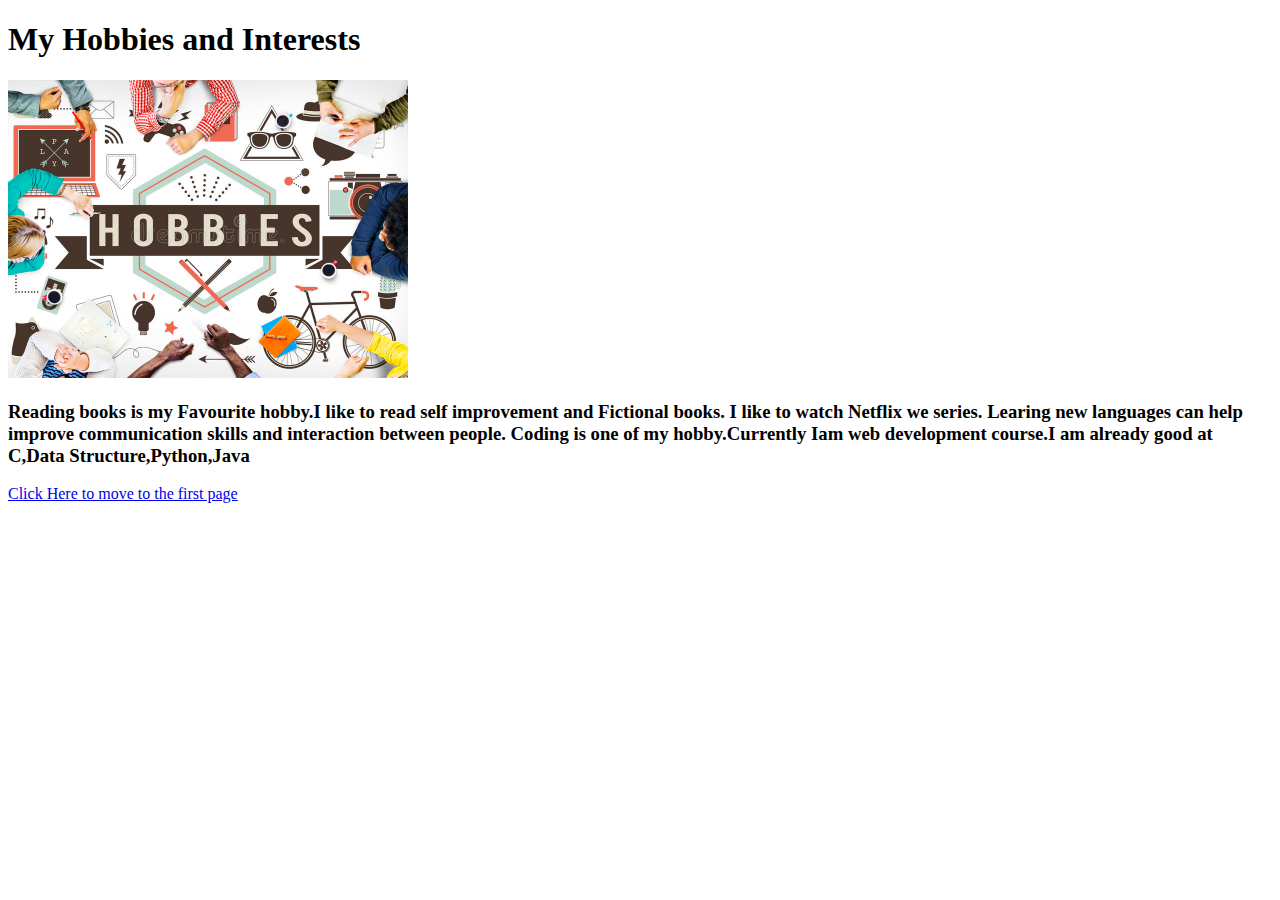
<file: index.html>
<!DOCTYPE html>
<html lang="en">
<head>
    <meta charset="UTF-8">
    <meta http-equiv="X-UA-Compatible" content="IE=edge">
    <meta name="viewport" content="width=device-width, initial-scale=1.0">
    <title>Document</title>
</head>
<body>
    <h1>My Hobbies and Interests</h1>
    <img src="images/hobby.jpg" width="400" height=""300"/>
    <h3>Reading books is my Favourite hobby.I like to read self improvement and Fictional books.
    I like to watch Netflix we series.
    Learing new languages can help improve communication skills and interaction between people.
    Coding is one of my hobby.Currently Iam web development course.I am already good at C,Data Structure,Python,Java</h3>
    <a href="Day 01.html">Click Here to move to the first page</a>
</body>
</html>
</file>
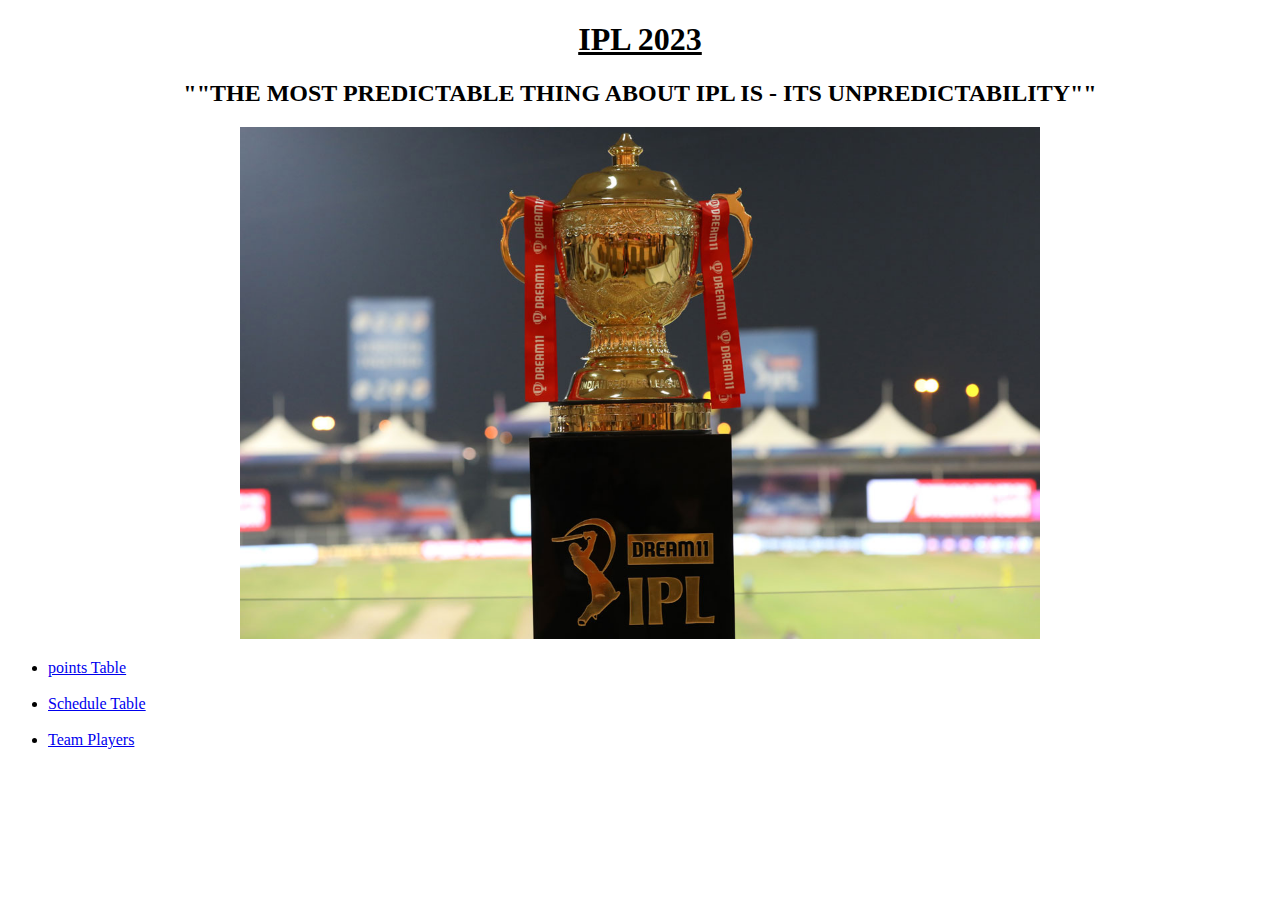
<file: Day 04/index.html>
<!DOCTYPE html>
<html lang="en">
<head>
    <meta charset="UTF-8">
    <meta http-equiv="X-UA-Compatible" content="IE=edge">
    <meta name="viewport" content="width=device-width, initial-scale=1.0">
    <title>My Webpage</title>
</head>
<body><center>
    <u><h1>IPL 2023</h1></u><h2>""THE MOST PREDICTABLE THING ABOUT IPL IS - ITS UNPREDICTABILITY"" </h2>

<img src="ipltrophy.jpg" width="800px" heigth=""400px"/></center><ul><li><a href="table.html">points Table</a></li>
    <br> <li><a href="schedule.html">Schedule Table</a></li>
    <br><li><a href="team1.html">Team Players</a></li>
    
</body>
</html>
</file>
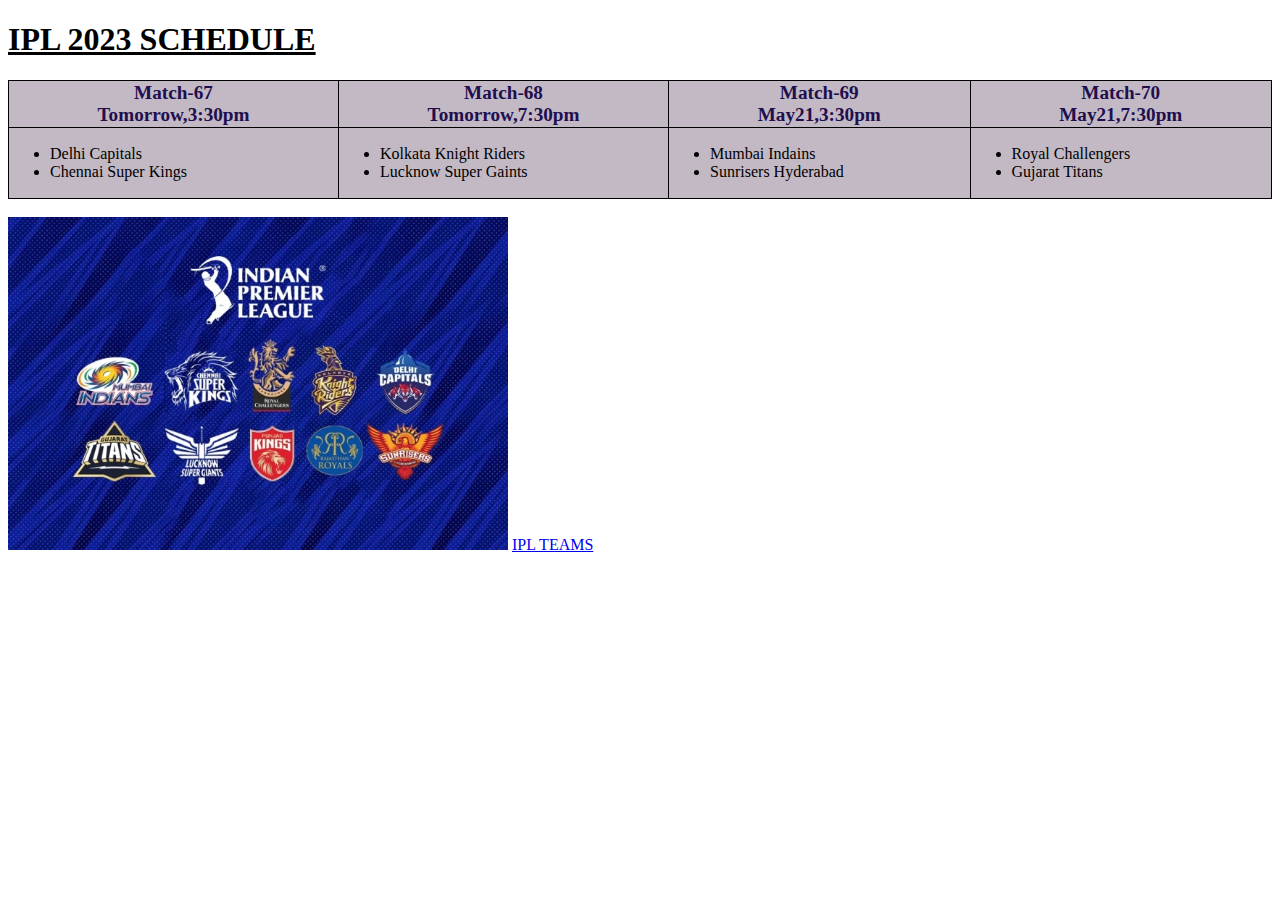
<file: Day 04/schedule.html>
<!DOCTYPE html>
<html lang="en">
<head>
    <meta charset="UTF-8">
    <meta http-equiv="X-UA-Compatible" content="IE=edge">
    <meta name="viewport" content="width=device-width, initial-scale=1.0">
    <title>Document</title>
    <link rel="stylesheet" href="style.css">
</head>
</style>
<body>
    <u> <h1>IPL 2023 SCHEDULE</h1></u>
    <table>
    <tr>
        <th>Match-67  Tomorrow,3:30pm</th>
        <th>Match-68  Tomorrow,7:30pm</th>
        <th>Match-69  May21,3:30pm</th>
        <th>Match-70  May21,7:30pm</th>
    </tr> 
    <tr>
        <td><ul><li>Delhi Capitals </li>
            <li>Chennai Super Kings</li>
        </ul></td>
        <td><ul><li>Kolkata Knight Riders</li>
        <li>Lucknow Super Gaints</li></ul></td>
        <td><ul><li>Mumbai Indains</li>
        <li>Sunrisers Hyderabad</li></ul></td>
        <td><ul><li>Royal Challengers</li>
        <li>Gujarat Titans</li></ul></td>
    </tr>


    </table><br>
    <img src="team.jpg" width="500px" height=""400px"/> 
    <a href="team1.html">IPL TEAMS</a>
</body>
</html>
</file>
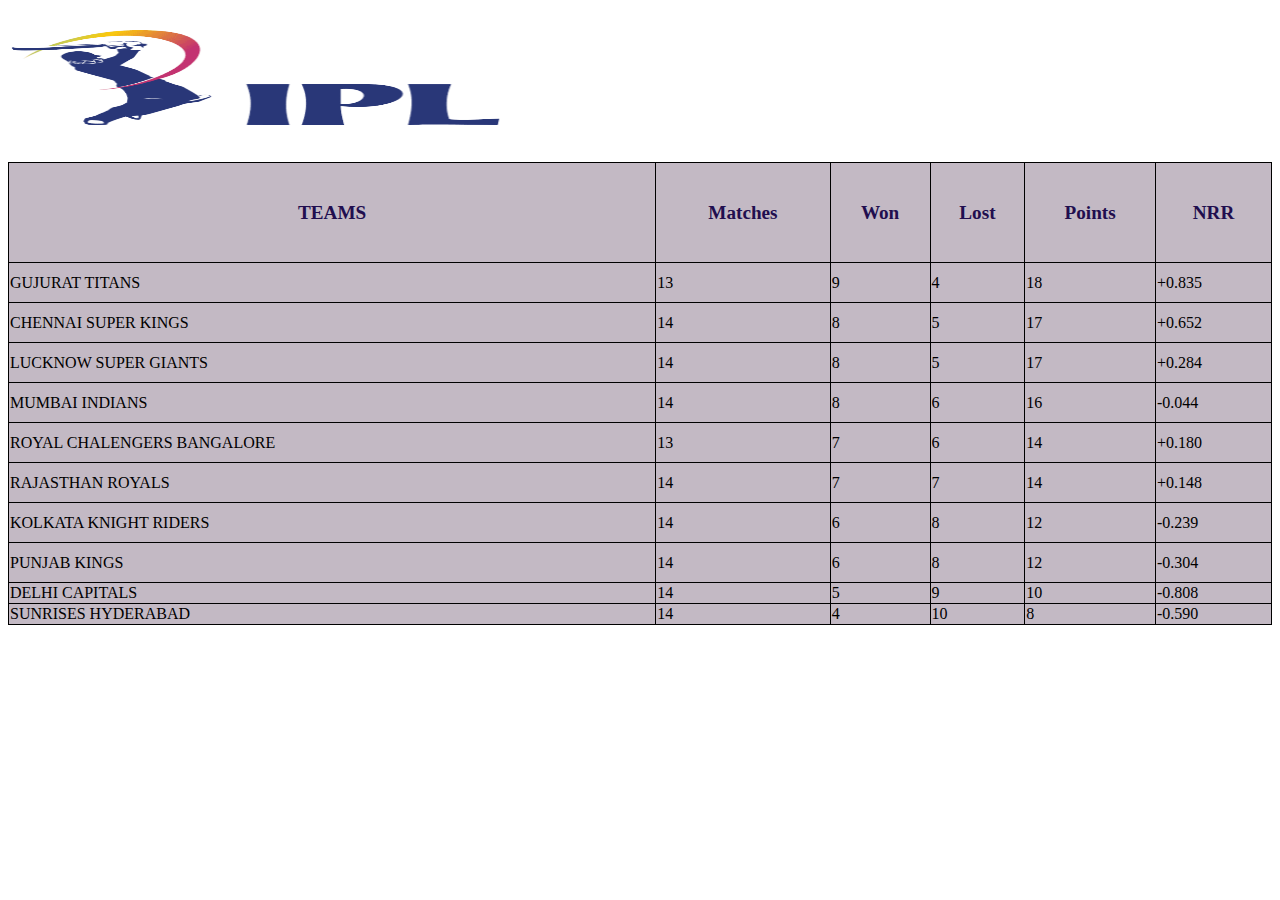
<file: Day 04/table.html>
<!DOCTYPE html>
<html lang="en">
<head>
    <meta charset="UTF-8">
    <meta http-equiv="X-UA-Compatible" content="IE=edge">
    <meta name="viewport" content="width=device-width, initial-scale=1.0">
    <title>Document</title>
    <link rel="stylesheet" href="style.css">
</head>
<body>
  <img src="ipl-logo.jpg"  width="500px" height="150px">
  <table style="width:100%">
    <tr style="height:100px;">
        <th style=""width:50%" > TEAMS</th>
        <th >Matches</th>
        <th > Won</th>
        <th > Lost</th>
        <th> Points</th>
        <th>NRR</th>
    </tr>
        <tr style="height:40px;">
        <td> GUJURAT TITANS</td>
        <td>13</td>
        <td>9</td>
        <td>4</td>
        <td>18</td>
        <td>+0.835</td>
    </tr>
        <tr style="height:40px;">
        <td>CHENNAI SUPER KINGS</td>
        <td>14</td>
        <td>8</td>
        <td>5</td>
        <td>17</td>
        <td>+0.652</td>
    </tr>
        <tr style="height:40px;">
        <td>LUCKNOW SUPER GIANTS</td>
        <td>14</td>
        <td>8</td>
        <td>5</td>
        <td>17</td>
        <td>+0.284</td>
    </tr>
        <tr style="height:40px;">
         <td> MUMBAI INDIANS</td>
         <td>14</td>
         <td>8</td> 
         <td>6</td>
         <td>16</td>  
         <td>-0.044</td>
    </tr>
        <tr style="height:40px;"> 
         <td>ROYAL CHALENGERS BANGALORE </td> 
         <td>13</td> 
         <td>7</td>
         <td>6</td> 
         <td>14</td>
         <td>+0.180</td>
    </tr>
        <tr style="height:40px;">
        <td>RAJASTHAN ROYALS</td>
        <td>14</td>
        <td>7</td>
        <td>7</td>
        <td>14</td>
        <td>+0.148</td>
    </tr>
        <tr style="height:40px;">
        <td>KOLKATA KNIGHT RIDERS</td>
        <td>14</td>
        <td>6</td>
        <td>8</td>
        <td>12</td>
        <td>-0.239</td>
    </tr>
        <tr style="height:40px;">
        <td>PUNJAB KINGS</td>
        <td>14</td>
        <td>6</td>
        <td>8</td>
        <td>12</td>
        <td>-0.304</td>
    </tr>
        <tr styles="height:40px;">
         <td>DELHI CAPITALS</td>
         <td>14</td>
         <td>5</td> 
         <td>9</td>
         <td>10</td>
         <td>-0.808</td>
    </tr>
        <tr styles="height:40px;">
         <td>SUNRISES HYDERABAD</td>
         <td>14</td> 
         <td>4</td>  
         <td>10</td>
         <td>8</td>
         <td>-0.590</td>
        </tr>
    </tr>
</body>
</html>
</file>
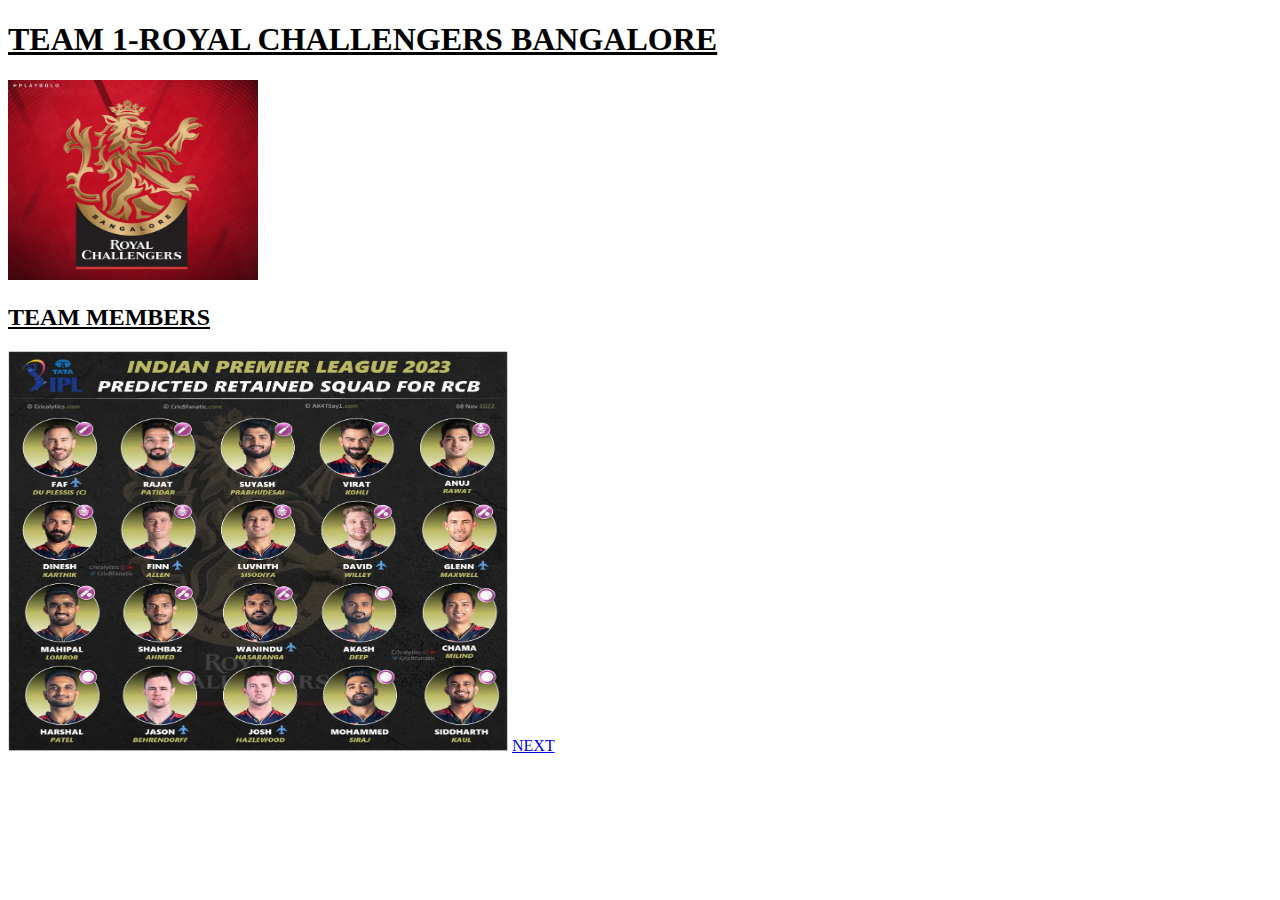
<file: Day 04/team1.html>
<!DOCTYPE html>
<html lang="en">
<head>
    <meta charset="UTF-8">
    <meta http-equiv="X-UA-Compatible" content="IE=edge">
    <meta name="viewport" content="width=device-width, initial-scale=1.0">
    <title>Document</title>
</head>
<body>
    <u><h1>TEAM 1-ROYAL CHALLENGERS BANGALORE</h1></u>
    <img  src="RRlogo.jpg" width="250px" height="200px">
    <u><h2>TEAM MEMBERS</h2></u>
    <img src="rcbteam.jpg" width="500px" height="400px">
</body><a href="team2.html">NEXT</a>
</html>
</file>
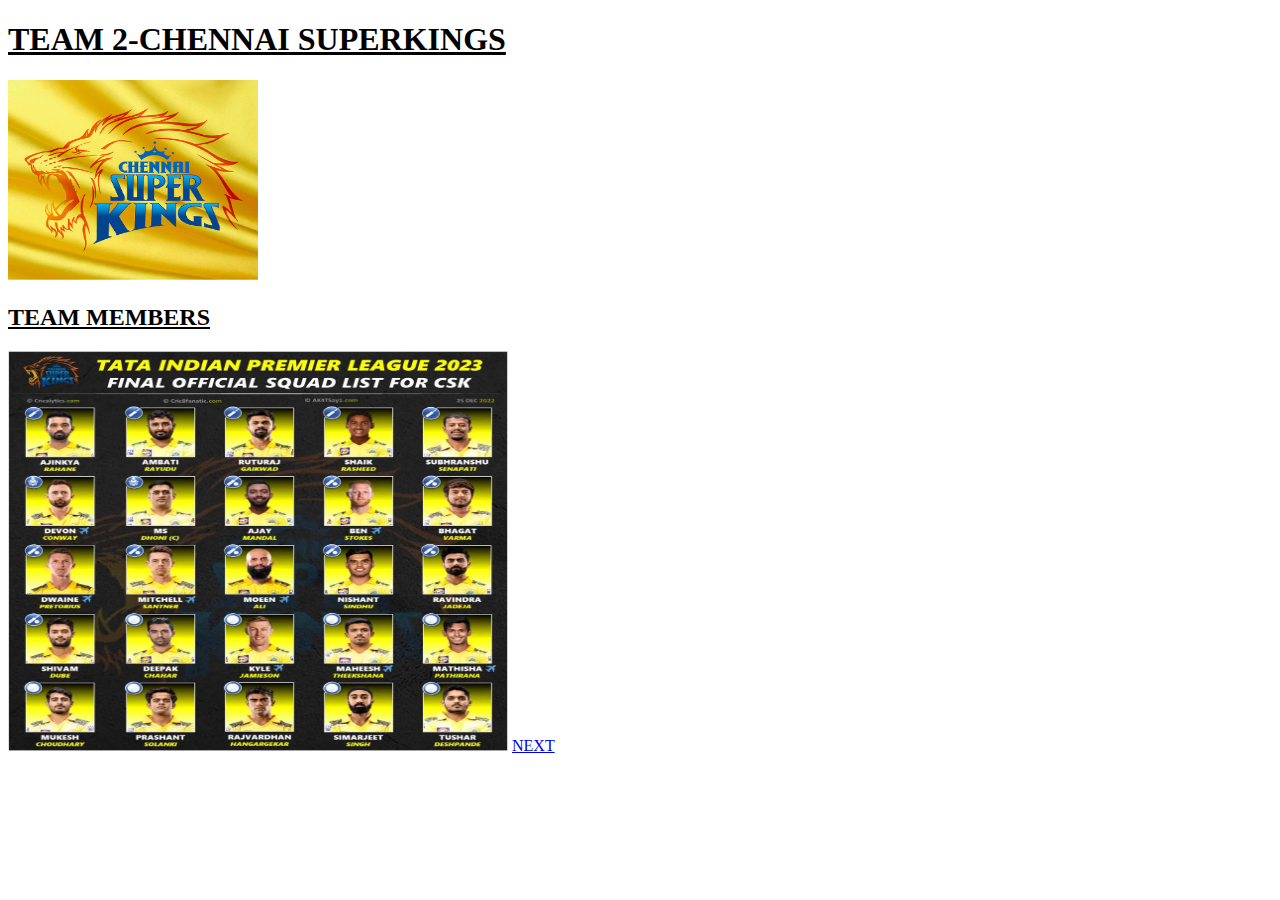
<file: Day 04/team2.html>
<!DOCTYPE html>
<html lang="en">
<head>
    <meta charset="UTF-8">
    <meta http-equiv="X-UA-Compatible" content="IE=edge">
    <meta name="viewport" content="width=device-width, initial-scale=1.0">
    <title>Document</title>
</head>
<body>
    <u><h1>TEAM 2-CHENNAI SUPERKINGS</h1></u>
    <img  src="CSKlogo.jpg" width="250px" height="200px">
    <u><h2>TEAM MEMBERS</h2></u>
    <img src="cskteam.jpg" width="500px" height="400px">
</body><a href="team3.html">NEXT</a>
</html>
</file>
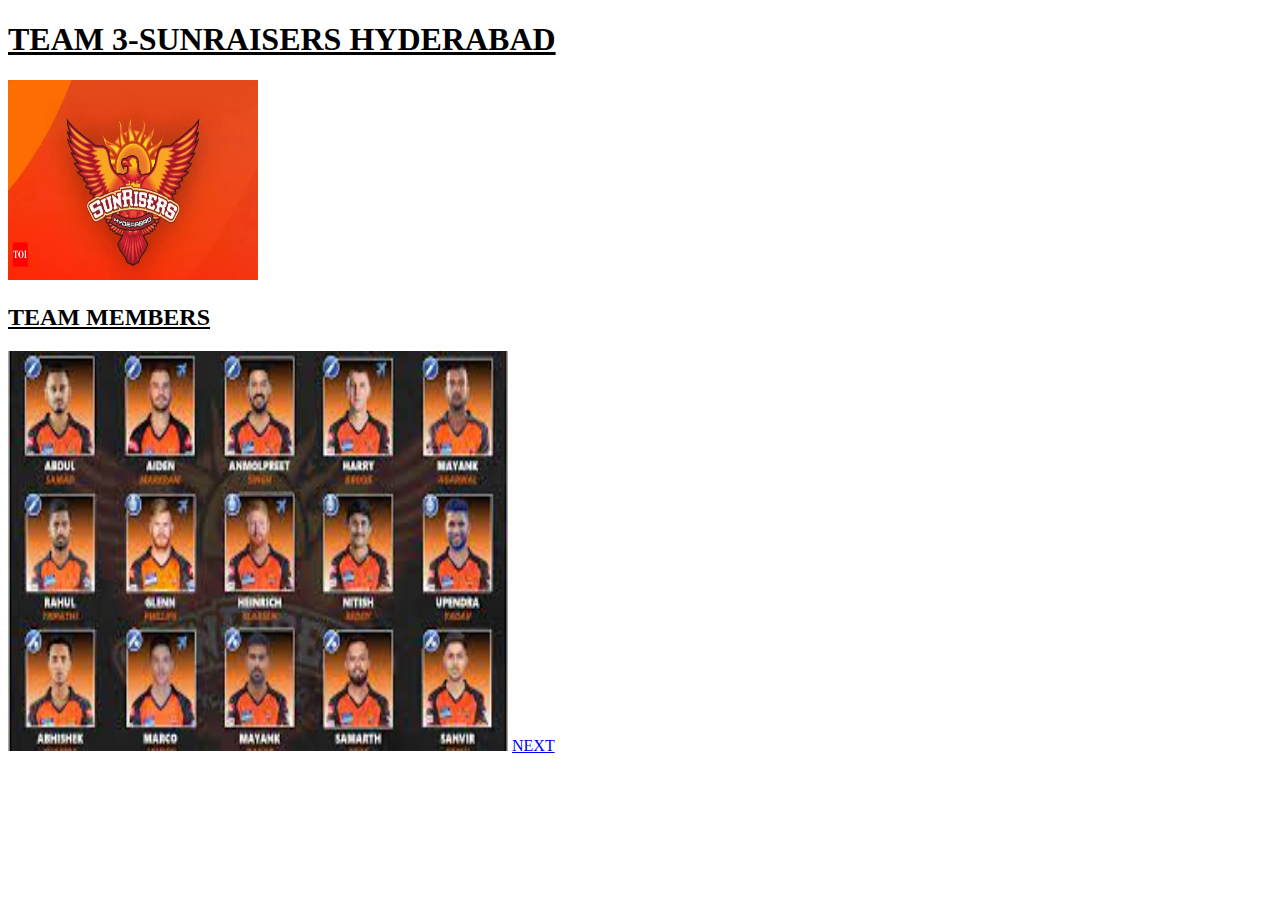
<file: Day 04/team3.html>
<!DOCTYPE html>
<html lang="en">
<head>
    <meta charset="UTF-8">
    <meta http-equiv="X-UA-Compatible" content="IE=edge">
    <meta name="viewport" content="width=device-width, initial-scale=1.0">
    <title>Document</title>
</head>
<body>
    <u><h1>TEAM 3-SUNRAISERS HYDERABAD</h1></u>
    <img  src="SRHlogo.jpg" width="250px" height="200px">
    <u><h2>TEAM MEMBERS</h2></u>
    <img src="srh.jpg" width="500px" height="400px">
</body><a href="team4.html">NEXT</a>
</html>
</file>
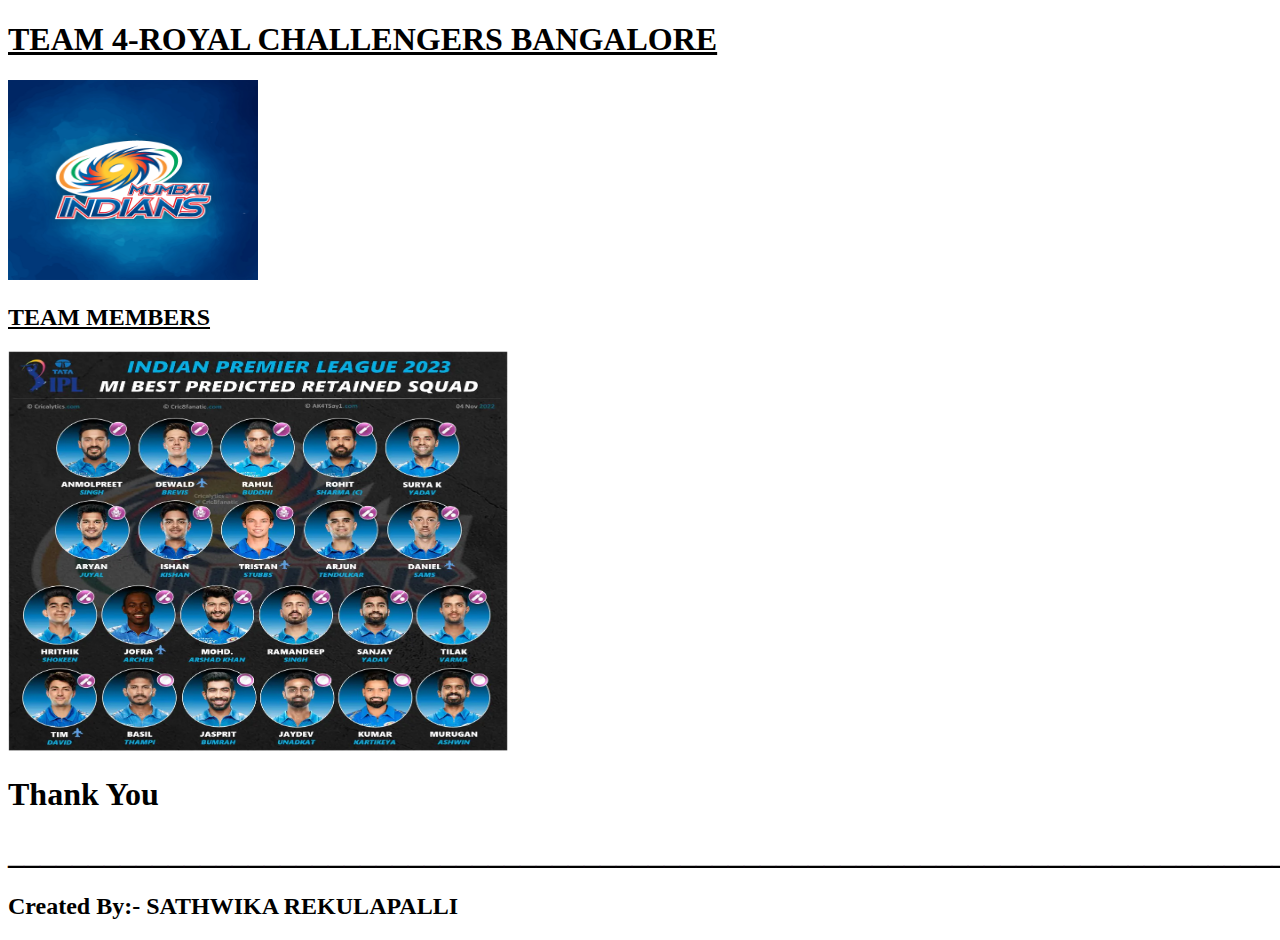
<file: Day 04/team4.html>
<!DOCTYPE html>
<html lang="en">
<head>
    <meta charset="UTF-8">
    <meta http-equiv="X-UA-Compatible" content="IE=edge">
    <meta name="viewport" content="width=device-width, initial-scale=1.0">
    <title>Document</title>
</head>
<body>
    <u><h1>TEAM 4-ROYAL CHALLENGERS BANGALORE</h1></u>
    <img  src="MIlogo.jpg" width="250px" height="200px">
    <u><h2>TEAM MEMBERS</h2></u>
    <img src="miteam.jpg" width="500px" height="400px">
    <h1>Thank You</h1>
    <h1>__________________________________________________________________________________</h1>
    <h2>Created By:- SATHWIKA REKULAPALLI</h2>
</body>
</html>
</file>
<file: Day 04/style.css>
th{
    color:rgb(33, 14, 79); font-size: larger;word-spacing:200px;
}
table, th, td{
    border: 1px solid white;
    border-collapse:collapse;
}
th, td{
    background-color: #8471867d;
}
table, th, td{
    border: 1px solid black;
}
</file>
